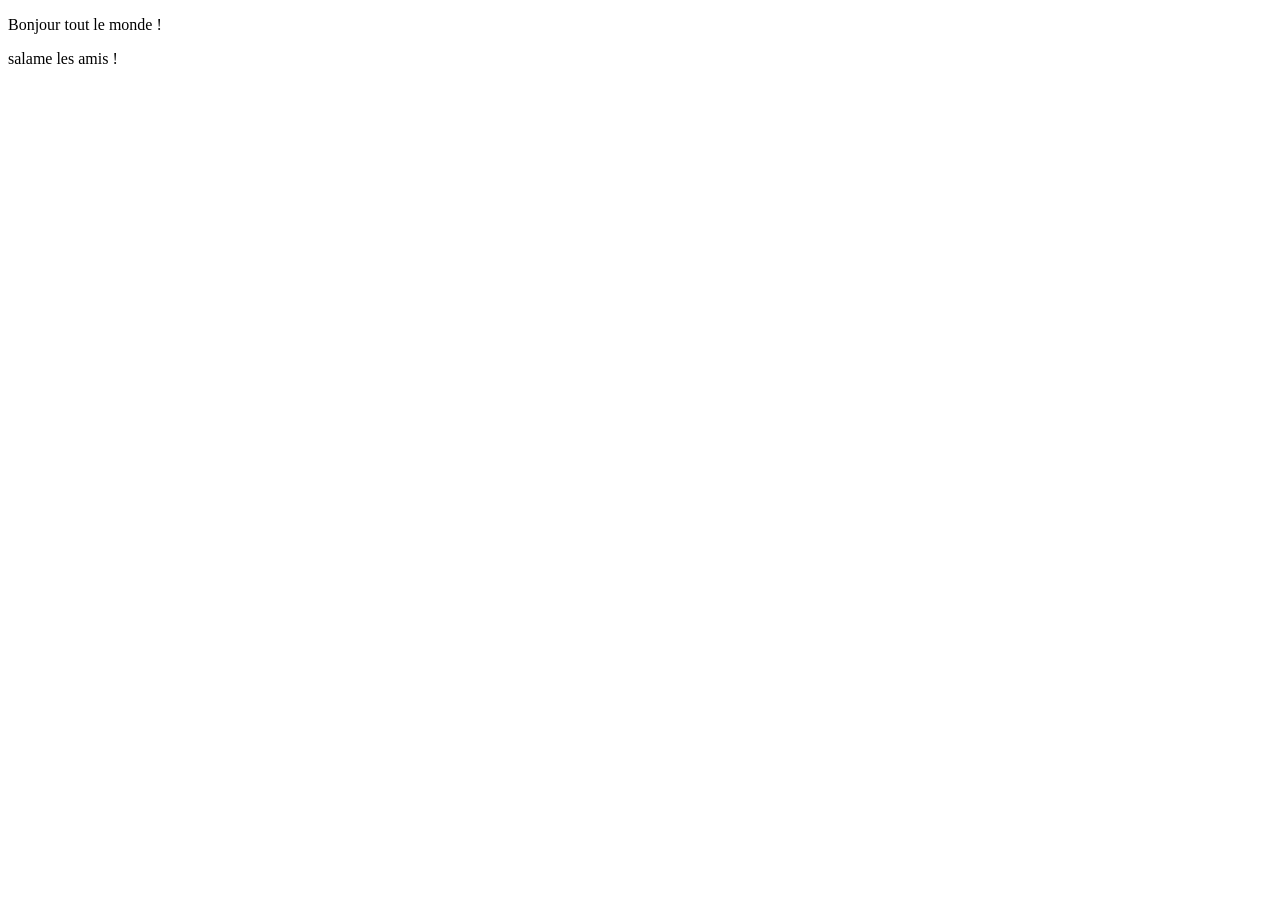
<file: cours/html-css/01 premier fichier/index.html>
<!DOCTYPE html>
<html lang="fr">

<head>
    <meta charset="UTF-8">
    <title>Ma première page</title>
</head>

<body>
    <p>Bonjour tout le monde !</p>
</body>

</html>

<body>
    <p>salame les amis !</p>
</body>
</file>
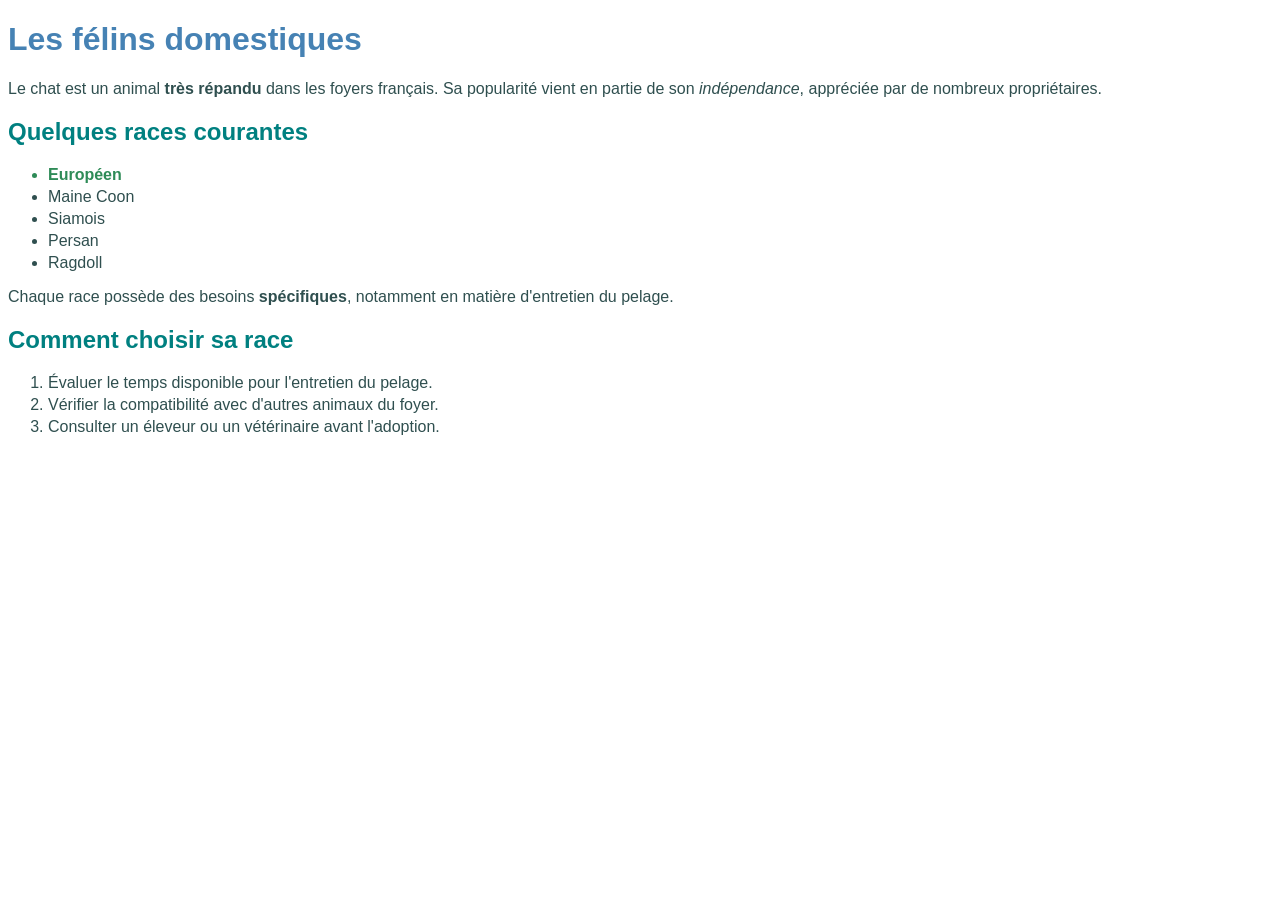
<file: cours/html-css/03 texte et CSS/index.html>
<!DOCTYPE html>
<html lang="fr">

<head>
    <meta charset="UTF-8">
    <title>Les félins domestiques</title>
    <link rel="stylesheet" href="style.css">
</head>

<body>
    <h1>Les félins domestiques</h1>
    <p>Le chat est un animal <strong>très répandu</strong> dans les foyers français. Sa popularité vient en partie de
        son <em>indépendance</em>, appréciée par de nombreux propriétaires.</p>
    <h2>Quelques races courantes</h2>
    <ul>
        <li class="recommandee">Européen</li>
        <li>Maine Coon</li>
        <li>Siamois</li>
        <li>Persan</li>
        <li>Ragdoll</li>
    </ul>
    <p>Chaque race possède des besoins <strong>spécifiques</strong>, notamment en matière d'entretien du pelage.</p>
    <h2>Comment choisir sa race</h2>
    <ol>
        <li>Évaluer le temps disponible pour l'entretien du pelage.</li>
        <li>Vérifier la compatibilité avec d'autres animaux du foyer.</li>
        <li>Consulter un éleveur ou un vétérinaire avant l'adoption.</li>
    </ol>
</body>

</html>
</file>
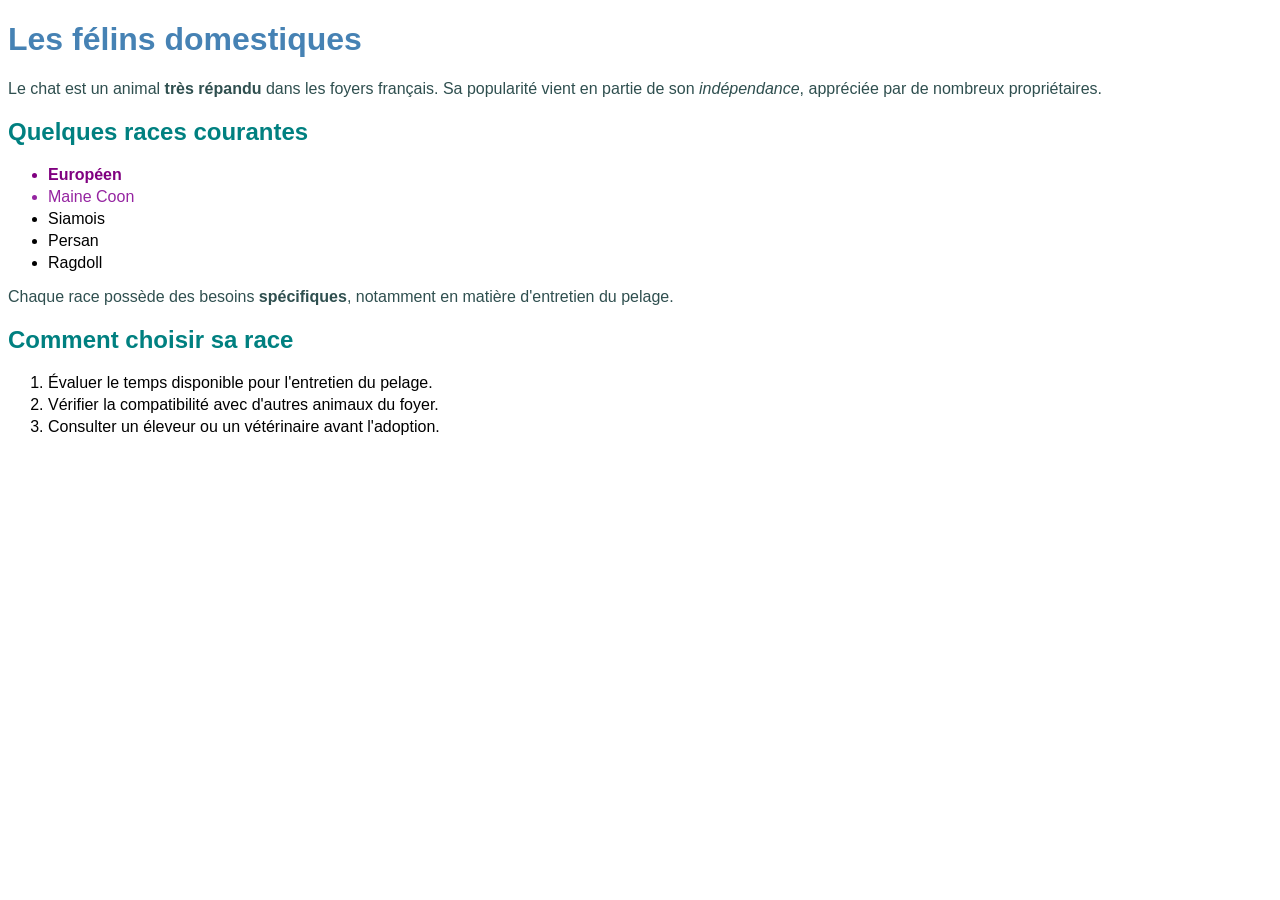
<file: cours/html-css/04 cascade/index.html>
<!DOCTYPE html>
<html lang="fr">

<head>
    <meta charset="UTF-8">
    <title>Les félins domestiques</title>
    <link rel="stylesheet" href="style.css">
</head>

<body>
    <h1>Les félins domestiques</h1>
    <p>Le chat est un animal <strong>très répandu</strong> dans les foyers français. Sa popularité vient en partie de
        son <em>indépendance</em>, appréciée par de nombreux propriétaires.</p>
    <h2>Quelques races courantes</h2>
    <ul>
        <li id="race-vedette" class="recommandee">Européen</li>
        <li id="gros-chat">Maine Coon</li>
        <li>Siamois</li>
        <li>Persan</li>
        <li>Ragdoll</li>
    </ul>
    <p>Chaque race possède des besoins <strong>spécifiques</strong>, notamment en matière d'entretien du pelage.</p>
    <h2>Comment choisir sa race</h2>
    <ol>
        <li>Évaluer le temps disponible pour l'entretien du pelage.</li>
        <li>Vérifier la compatibilité avec d'autres animaux du foyer.</li>
        <li>Consulter un éleveur ou un vétérinaire avant l'adoption.</li>
    </ol>
</body>

</html>
</file>
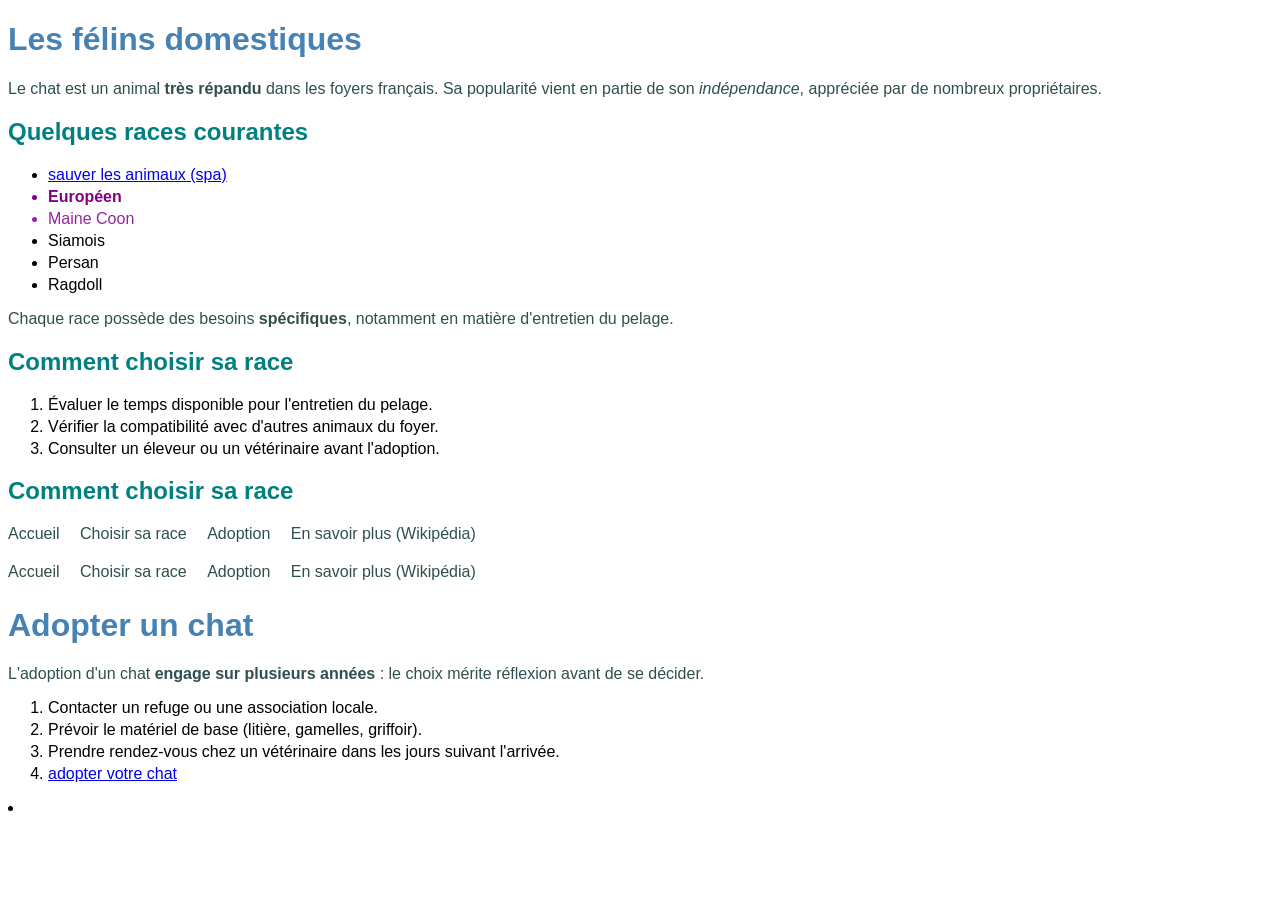
<file: cours/html-css/05 liens de navigation/index.html>
<!DOCTYPE html>
<html lang="fr">

<head>
    <meta charset="UTF-8">
    <title>Les félins domestiques</title>
    <link rel="stylesheet" href="style.css">
</head>

<body>
    <h1>Les félins domestiques</h1>
    <p>Le chat est un animal <strong>très répandu</strong> dans les foyers français. Sa popularité vient en partie de
        son <em>indépendance</em>, appréciée par de nombreux propriétaires.</p>
    <h2>Quelques races courantes</h2>
    <ul>
        <li><a href="https://www.la-spa.fr/">sauver les animaux (spa)</a></li>


        <li id="race-vedette" class="recommandee">Européen</li>
        <li id="gros-chat">Maine Coon</li>
        <li>Siamois</li>
        <li>Persan</li>
        <li>Ragdoll</li>
    </ul>
    <p>Chaque race possède des besoins <strong>spécifiques</strong>, notamment en matière d'entretien du pelage.</p>
    <h2>Comment choisir sa race</h2>
    <ol>
        <li>Évaluer le temps disponible pour l'entretien du pelage.</li>
        <li>Vérifier la compatibilité avec d'autres animaux du foyer.</li>
        <li>Consulter un éleveur ou un vétérinaire avant l'adoption.</li>
    </ol>
</body>

</html>
<h2 id="choisir">Comment choisir sa race</h2>
<nav>
    <ul>
        <li><a href="index.html">Accueil</a></li>
        <li><a href="index.html#choisir">Choisir sa race</a></li>
        <li><a href="adoption.html">Adoption</a></li>
        <li><a href="https://fr.wikipedia.org/wiki/Chat">En savoir plus (Wikipédia)</a></li>
    </ul>
</nav>
<!DOCTYPE html>
<html lang="fr">

<head>
    <meta charset="UTF-8">
    <title>Adopter un chat</title>
    <link rel="stylesheet" href="style.css">
</head>

<body>
    <nav>
        <ul>
            <li><a href="index.html">Accueil</a></li>
            <li><a href="index.html#choisir">Choisir sa race</a></li>
            <li><a href="adoption.html">Adoption</a></li>
            <li><a href="https://fr.wikipedia.org/wiki/Chat">En savoir plus (Wikipédia)</a></li>

            </a></li>
        </ul>
    </nav>
    <h1>Adopter un chat</h1>
    <p>L'adoption d'un chat <strong>engage sur plusieurs années</strong> : le choix mérite réflexion avant de se
        décider.</p>
    <ol>
        <li>Contacter un refuge ou une association locale.</li>
        <li>Prévoir le matériel de base (litière, gamelles, griffoir).</li>
        <li>Prendre rendez-vous chez un vétérinaire dans les jours suivant l'arrivée.</li>
        <li><a
                href="https://animalis-adoption.com/?gad_source=1&gad_campaignid=21803346882&gclid=CjwKCAiAzKvXBhBAEiwABLl9Amb2LQ1N9zWfZMo1tH43wIR-CzuDXH5_jvt_hpP5lipamT9ckFUuVhoCLD8QAvD_BwE">adopter
                votre chat </a></li>
        </li>
    </ol>
</body>
<li><a </html>
</file>
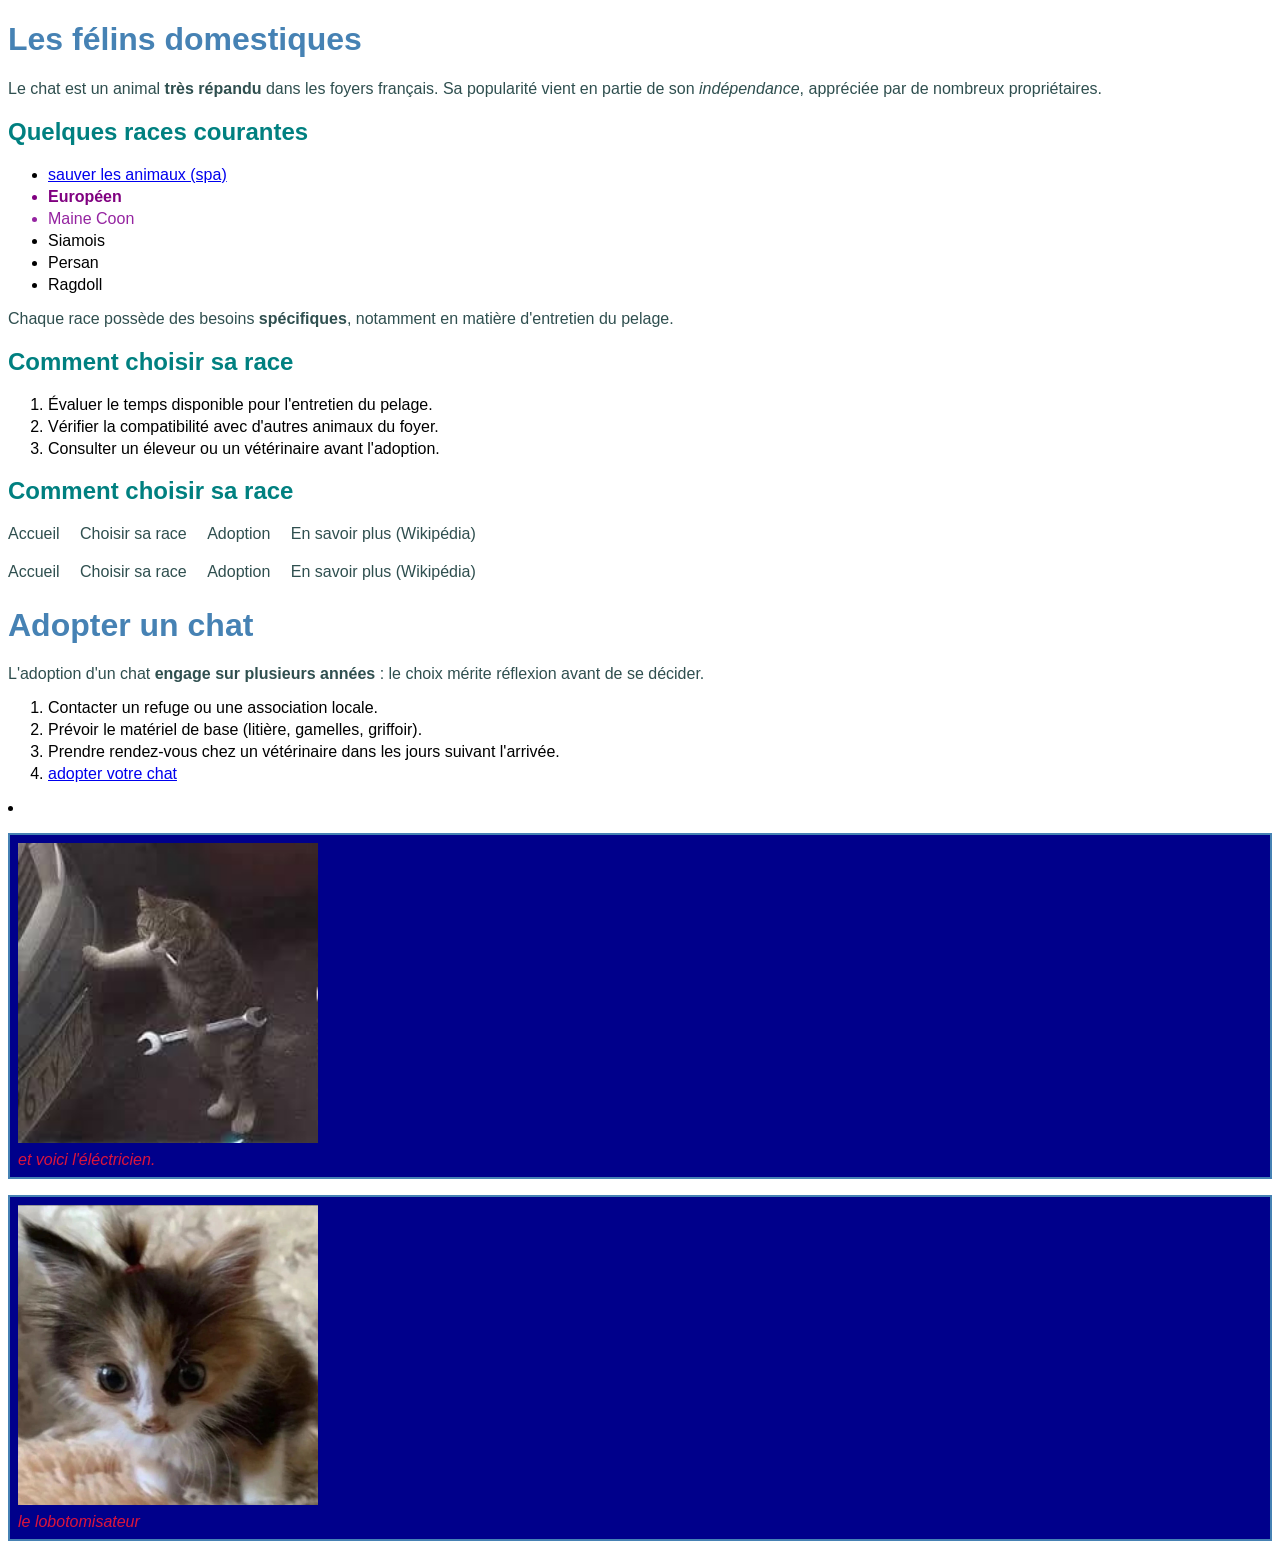
<file: cours/html-css/06 images box model/index.html>
<!DOCTYPE html>
<html lang="fr">

<head>
    <meta charset="UTF-8">
    <title>Les félins domestiques</title>
    <link rel="stylesheet" href="style.css">
</head>

<body>
    <h1>Les félins domestiques</h1>
    <p>Le chat est un animal <strong>très répandu</strong> dans les foyers français. Sa popularité vient en partie de
        son <em>indépendance</em>, appréciée par de nombreux propriétaires.</p>
    <h2>Quelques races courantes</h2>
    <ul>
        <li><a href="https://www.la-spa.fr/">sauver les animaux (spa)</a></li>


        <li id="race-vedette" class="recommandee">Européen</li>
        <li id="gros-chat">Maine Coon</li>
        <li>Siamois</li>
        <li>Persan</li>
        <li>Ragdoll</li>
    </ul>
    <p>Chaque race possède des besoins <strong>spécifiques</strong>, notamment en matière d'entretien du pelage.</p>
    <h2>Comment choisir sa race</h2>
    <ol>
        <li>Évaluer le temps disponible pour l'entretien du pelage.</li>
        <li>Vérifier la compatibilité avec d'autres animaux du foyer.</li>
        <li>Consulter un éleveur ou un vétérinaire avant l'adoption.</li>
    </ol>
</body>

</html>
<h2 id="choisir">Comment choisir sa race</h2>
<nav>
    <ul>
        <li><a href="index.html">Accueil</a></li>
        <li><a href="index.html#choisir">Choisir sa race</a></li>
        <li><a href="adoption.html">Adoption</a></li>
        <li><a href="https://fr.wikipedia.org/wiki/Chat">En savoir plus (Wikipédia)</a></li>
    </ul>
</nav>
<!DOCTYPE html>
<html lang="fr">

<head>
    <meta charset="UTF-8">
    <title>Adopter un chat</title>
    <link rel="stylesheet" href="style.css">
</head>

<body>
    <nav>
        <ul>
            <li><a href="index.html">Accueil</a></li>
            <li><a href="index.html#choisir">Choisir sa race</a></li>
            <li><a href="adoption.html">Adoption</a></li>
            <li><a href="https://fr.wikipedia.org/wiki/Chat">En savoir plus (Wikipédia)</a></li>

            </a></li>
        </ul>
    </nav>
    <h1>Adopter un chat</h1>
    <p>L'adoption d'un chat <strong>engage sur plusieurs années</strong> : le choix mérite réflexion avant de se
        décider.</p>
    <ol>
        <li>Contacter un refuge ou une association locale.</li>
        <li>Prévoir le matériel de base (litière, gamelles, griffoir).</li>
        <li>Prendre rendez-vous chez un vétérinaire dans les jours suivant l'arrivée.</li>
        <li><a
                href="https://animalis-adoption.com/?gad_source=1&gad_campaignid=21803346882&gclid=CjwKCAiAzKvXBhBAEiwABLl9Amb2LQ1N9zWfZMo1tH43wIR-CzuDXH5_jvt_hpP5lipamT9ckFUuVhoCLD8QAvD_BwE">adopter
                votre chat </a></li>
        </li>
    </ol>
    <li><a></a>
        <figure>
            <img src="image/images(1).jpg" alt="Chat assis, regardant la caméra">
            <figcaption>et voici l'éléctricien.</figcaption>
        </figure>
        <figure>
            <img src="image/Le_Lobotomisateur.jpg" alt="Chat assis, regardant la caméra">
            <figcaption>le lobotomisateur

            </figcaption>
        </figure>
</file>
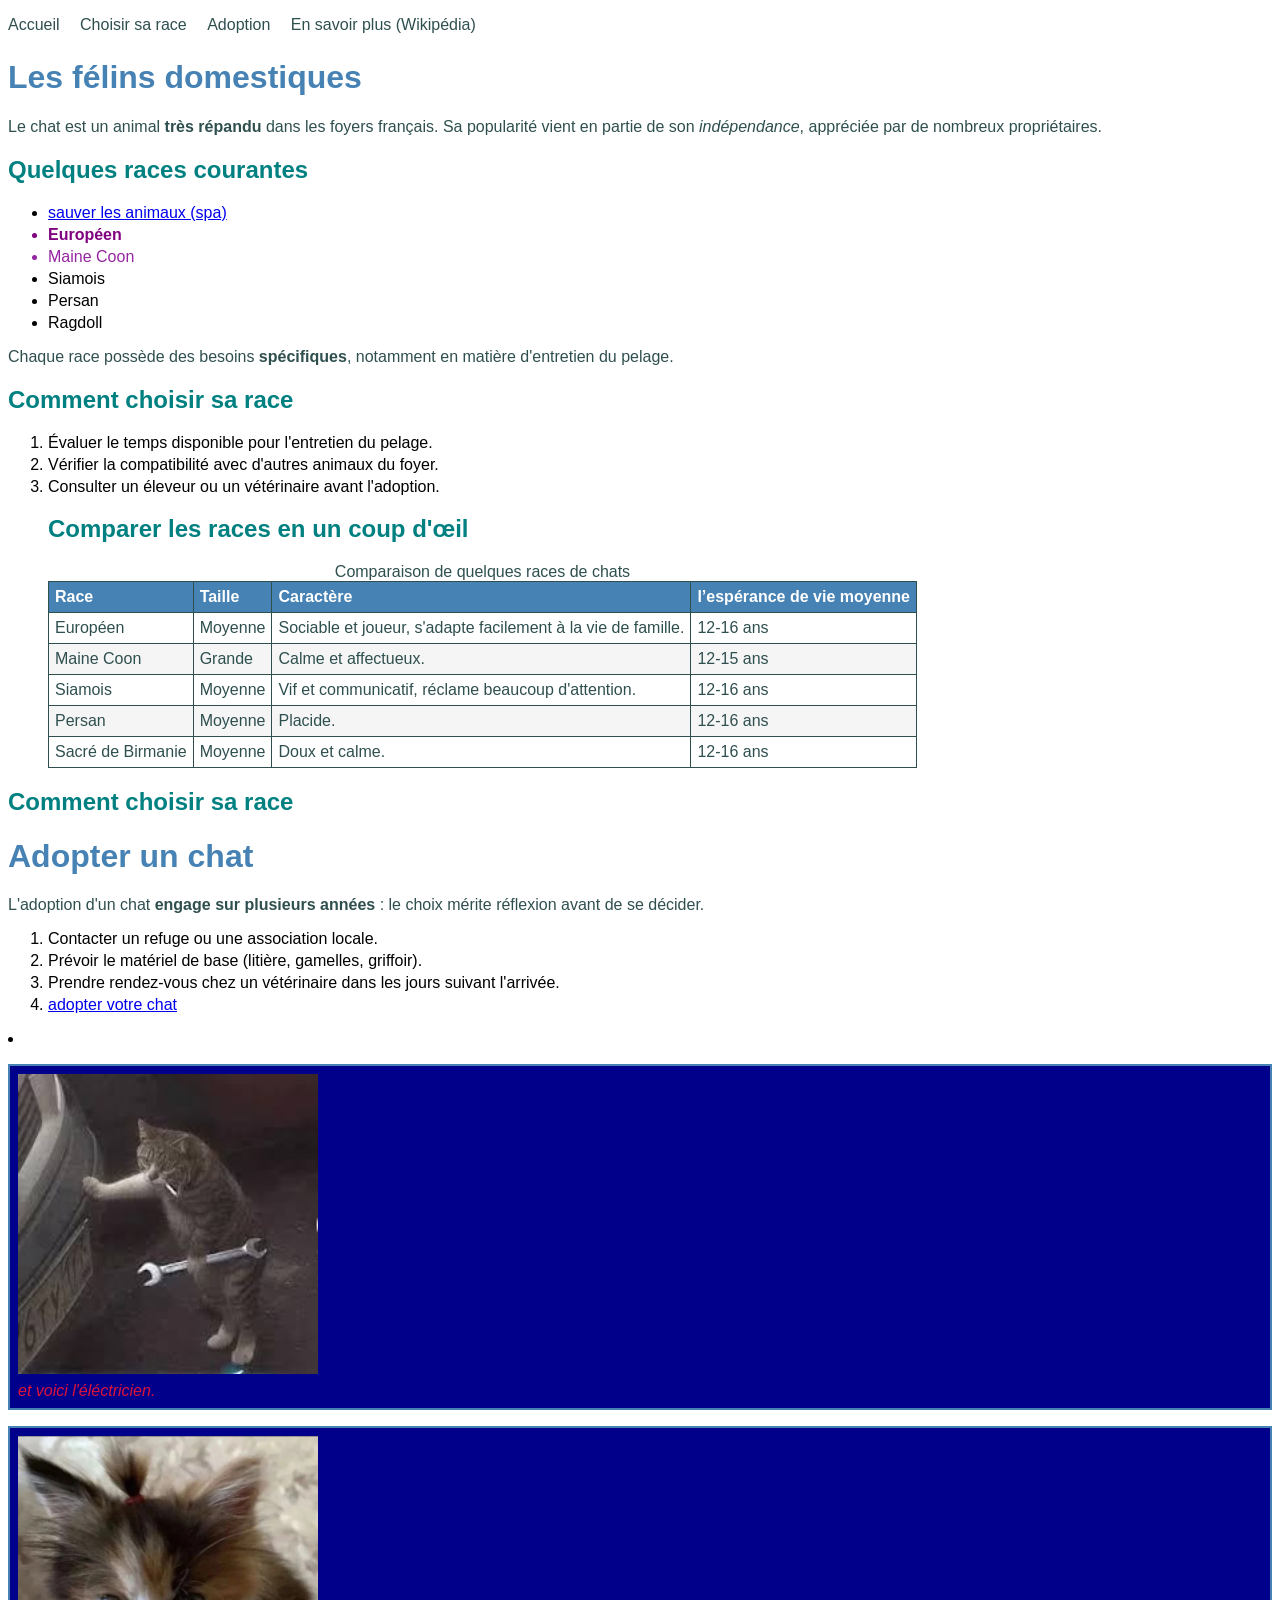
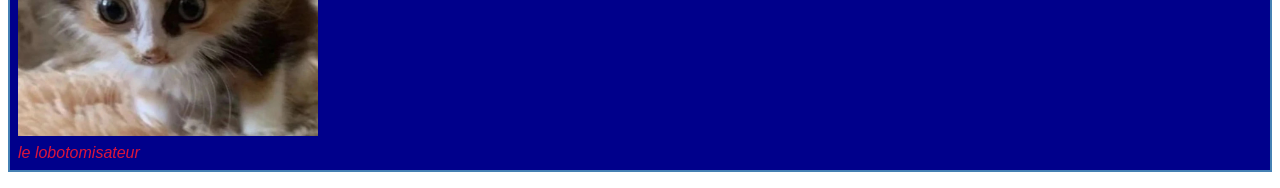
<file: cours/html-css/08 formulaires/index.html>
<!DOCTYPE html>
<html lang="fr">
<nav>
    <ul>
        <li><a href="index.html">Accueil</a></li>
        <li><a href="index.html#choisir">Choisir sa race</a></li>
        <li><a href="adoption.html">Adoption</a></li>
        <li><a href="https://fr.wikipedia.org/wiki/Chat">En savoir plus (Wikipédia)</a></li>

        </a></li>
    </ul>
</nav>

<head>
    <meta charset="UTF-8">
    <title>Les félins domestiques</title>
    <link rel="stylesheet" href="style.css">
</head>

<body>
    <h1>Les félins domestiques</h1>
    <p>Le chat est un animal <strong>très répandu</strong> dans les foyers français. Sa popularité vient en partie de
        son <em>indépendance</em>, appréciée par de nombreux propriétaires.</p>
    <h2>Quelques races courantes</h2>
    <ul>
        <li><a href="https://www.la-spa.fr/">sauver les animaux (spa)</a></li>


        <li id="race-vedette" class="recommandee">Européen</li>
        <li id="gros-chat">Maine Coon</li>
        <li>Siamois</li>
        <li>Persan</li>
        <li>Ragdoll</li>

    </ul>
    <p>Chaque race possède des besoins <strong>spécifiques</strong>, notamment en matière d'entretien du pelage.</p>
    <h2>Comment choisir sa race</h2>
    <ol>
        <li>Évaluer le temps disponible pour l'entretien du pelage.</li>
        <li>Vérifier la compatibilité avec d'autres animaux du foyer.</li>
        <li>Consulter un éleveur ou un vétérinaire avant l'adoption.</li>
        <h2>Comparer les races en un coup d'œil</h2>
        <table>
            <caption>Comparaison de quelques races de chats</caption>
            <thead>
                <tr>
                    <th>Race</th>
                    <th>Taille</th>
                    <th>Caractère</th>
                    <th>l’espérance de vie moyenne</th>
                </tr>
            </thead>
            <tbody>
                <tr>
                    <td>Européen</td>
                    <td>Moyenne</td>
                    <td>Sociable et joueur, s'adapte facilement à la vie de famille.</td>
                    <td>12-16 ans</td>
                </tr>
                <tr>
                    <td>Maine Coon</td>
                    <td>Grande</td>
                    <td>Calme et affectueux.</td>
                    <td>12-15 ans</td>
                </tr>
                <tr>
                    <td>Siamois</td>
                    <td>Moyenne</td>
                    <td>Vif et communicatif, réclame beaucoup d'attention.</td>
                    <td>12-16 ans</td>
                </tr>
                <tr>
                    <td>Persan</td>
                    <td>Moyenne</td>
                    <td>Placide.</td>
                    <td>12-16 ans</td>
                </tr>
                <tr>
                    <td>Sacré de Birmanie</td>
                    <td>Moyenne</td>
                    <td>Doux et calme.</td>
                    <td>12-16 ans</td>
                </tr>
            </tbody>
        </table>
    </ol>
</body>

</html>
<h2 id="choisir">Comment choisir sa race</h2>
<!DOCTYPE html>
<html lang="fr">

<head>
    <meta charset="UTF-8">
    <title>Adopter un chat</title>
    <link rel="stylesheet" href="style.css">
</head>

<body>

    <h1>Adopter un chat</h1>
    <p>L'adoption d'un chat <strong>engage sur plusieurs années</strong> : le choix mérite réflexion avant de se
        décider.</p>
    <ol>
        <li>Contacter un refuge ou une association locale.</li>
        <li>Prévoir le matériel de base (litière, gamelles, griffoir).</li>
        <li>Prendre rendez-vous chez un vétérinaire dans les jours suivant l'arrivée.</li>
        <li><a
                href="https://animalis-adoption.com/?gad_source=1&gad_campaignid=21803346882&gclid=CjwKCAiAzKvXBhBAEiwABLl9Amb2LQ1N9zWfZMo1tH43wIR-CzuDXH5_jvt_hpP5lipamT9ckFUuVhoCLD8QAvD_BwE">adopter
                votre chat </a></li>
        </li>
    </ol>
    <li><a></a>
        <figure>
            <img src="image/images(1).jpg" alt="Chat assis, regardant la caméra">
            <figcaption>et voici l'éléctricien.</figcaption>
        </figure>
        <figure>
            <img src="image/Le_Lobotomisateur.jpg" alt="Chat assis, regardant la caméra">
            <figcaption>le lobotomisateur

            </figcaption>
        </figure>
</file>
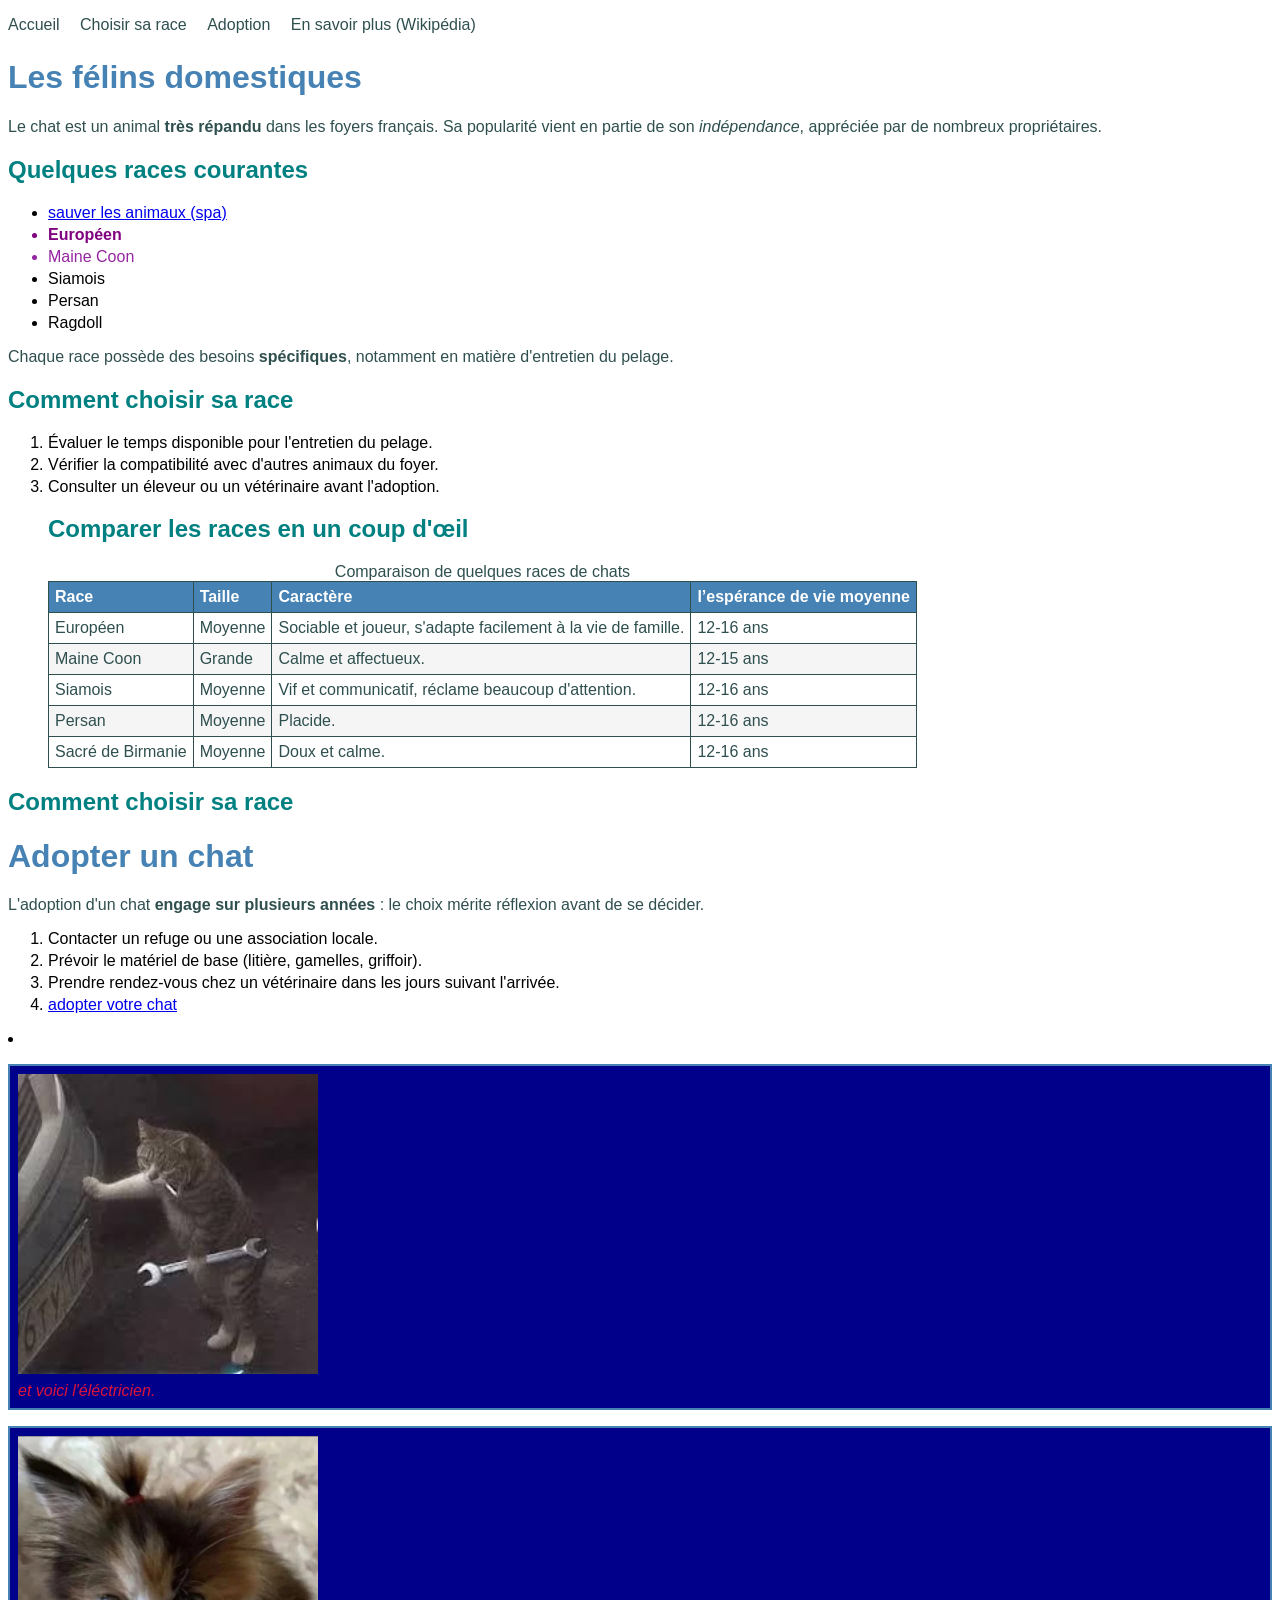
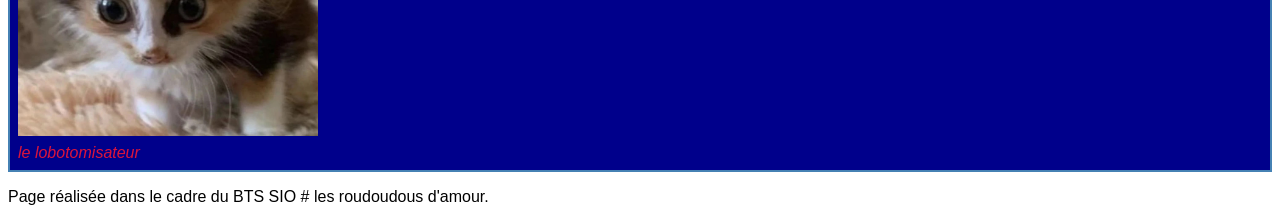
<file: cours/html-css/10 structure semantique/index.html>
<!DOCTYPE html>
<html lang="fr">
<nav>
    <ul>
        <li><a href="index.html">Accueil</a></li>
        <li><a href="index.html#choisir">Choisir sa race</a></li>
        <li><a href="adoption.html">Adoption</a></li>
        <li><a href="https://fr.wikipedia.org/wiki/Chat">En savoir plus (Wikipédia)</a></li>

        </a></li>
    </ul>
</nav>

<head>
    <meta charset="UTF-8">
    <title>Les félins domestiques</title>
    <link rel="stylesheet" href="style.css">
</head>

<body>
    <h1>Les félins domestiques</h1>
    <p>Le chat est un animal <strong>très répandu</strong> dans les foyers français. Sa popularité vient en partie de
        son <em>indépendance</em>, appréciée par de nombreux propriétaires.</p>
    <h2>Quelques races courantes</h2>
    <ul>
        <li><a href="https://www.la-spa.fr/">sauver les animaux (spa)</a></li>


        <li id="race-vedette" class="recommandee">Européen</li>
        <li id="gros-chat">Maine Coon</li>
        <li>Siamois</li>
        <li>Persan</li>
        <li>Ragdoll</li>

    </ul>
    <p>Chaque race possède des besoins <strong>spécifiques</strong>, notamment en matière d'entretien du pelage.</p>
    <h2>Comment choisir sa race</h2>
    <ol>
        <li>Évaluer le temps disponible pour l'entretien du pelage.</li>
        <li>Vérifier la compatibilité avec d'autres animaux du foyer.</li>
        <li>Consulter un éleveur ou un vétérinaire avant l'adoption.</li>
        <h2>Comparer les races en un coup d'œil</h2>
        <table>
            <caption>Comparaison de quelques races de chats</caption>
            <thead>
                <tr>
                    <th>Race</th>
                    <th>Taille</th>
                    <th>Caractère</th>
                    <th>l’espérance de vie moyenne</th>
                </tr>
            </thead>
            <tbody>
                <tr>
                    <td>Européen</td>
                    <td>Moyenne</td>
                    <td>Sociable et joueur, s'adapte facilement à la vie de famille.</td>
                    <td>12-16 ans</td>
                </tr>
                <tr>
                    <td>Maine Coon</td>
                    <td>Grande</td>
                    <td>Calme et affectueux.</td>
                    <td>12-15 ans</td>
                </tr>
                <tr>
                    <td>Siamois</td>
                    <td>Moyenne</td>
                    <td>Vif et communicatif, réclame beaucoup d'attention.</td>
                    <td>12-16 ans</td>
                </tr>
                <tr>
                    <td>Persan</td>
                    <td>Moyenne</td>
                    <td>Placide.</td>
                    <td>12-16 ans</td>
                </tr>
                <tr>
                    <td>Sacré de Birmanie</td>
                    <td>Moyenne</td>
                    <td>Doux et calme.</td>
                    <td>12-16 ans</td>
                </tr>
            </tbody>
        </table>
    </ol>
</body>

</html>
<h2 id="choisir">Comment choisir sa race</h2>
<!DOCTYPE html>
<html lang="fr">

<head>
    <meta charset="UTF-8">
    <title>Adopter un chat</title>
    <link rel="stylesheet" href="style.css">
</head>

<body>

    <h1>Adopter un chat</h1>
    <p>L'adoption d'un chat <strong>engage sur plusieurs années</strong> : le choix mérite réflexion avant de se
        décider.</p>
    <ol>
        <li>Contacter un refuge ou une association locale.</li>
        <li>Prévoir le matériel de base (litière, gamelles, griffoir).</li>
        <li>Prendre rendez-vous chez un vétérinaire dans les jours suivant l'arrivée.</li>
        <li><a
                href="https://animalis-adoption.com/?gad_source=1&gad_campaignid=21803346882&gclid=CjwKCAiAzKvXBhBAEiwABLl9Amb2LQ1N9zWfZMo1tH43wIR-CzuDXH5_jvt_hpP5lipamT9ckFUuVhoCLD8QAvD_BwE">adopter
                votre chat </a></li>
        </li>
    </ol>
    <li><a></a>
        <figure>
            <img src="image/images(1).jpg" alt="Chat assis, regardant la caméra">
            <figcaption>et voici l'éléctricien.</figcaption>
        </figure>
        <figure>
            <img src="image/Le_Lobotomisateur.jpg" alt="Chat assis, regardant la caméra">
            <figcaption>le lobotomisateur

            </figcaption>
        </figure>
        <footer>
            <p>Page réalisée dans le cadre du BTS SIO # les roudoudous d'amour.</p>
        </footer>
</body>
</file>
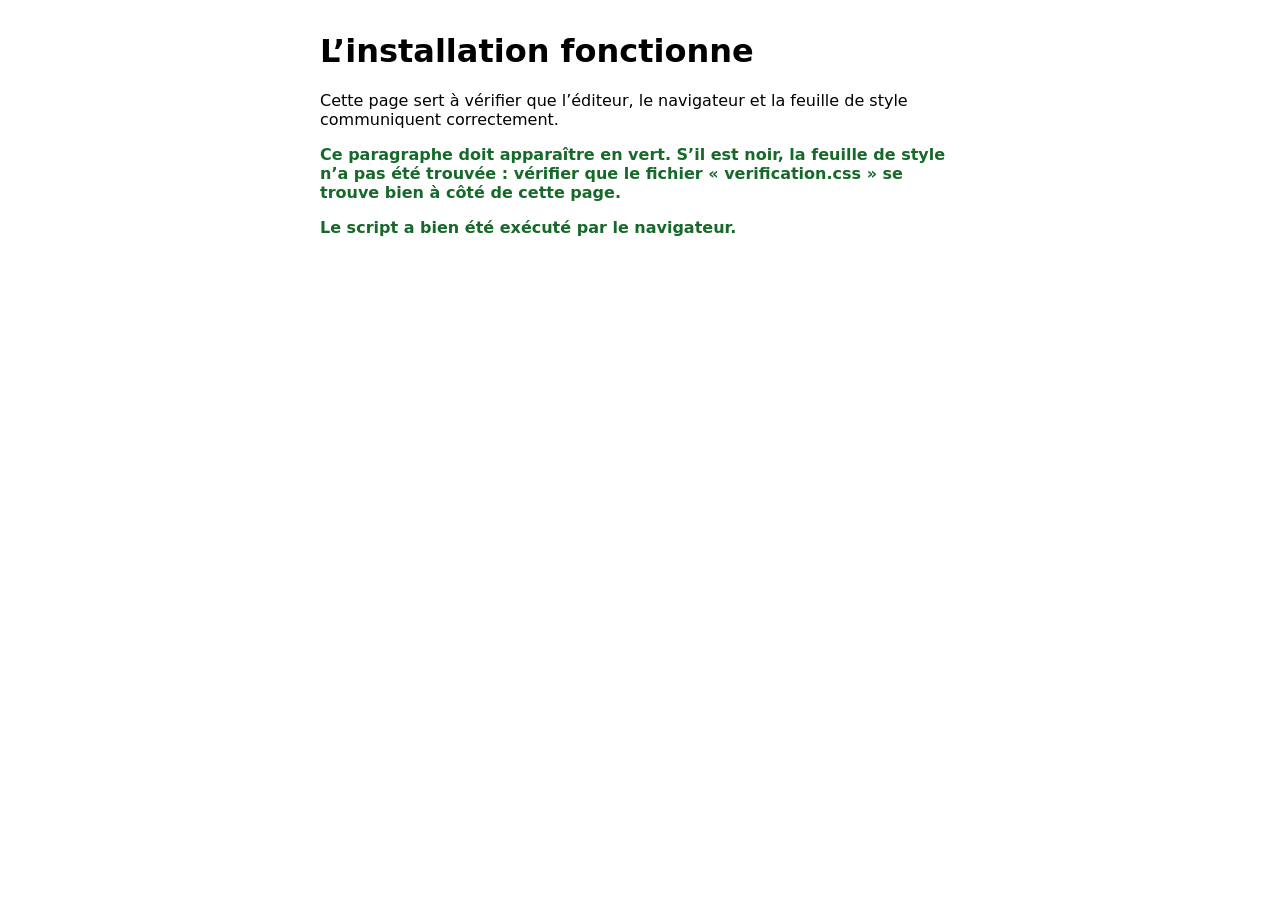
<file: cours/verif/verification.html>
<!DOCTYPE html>
<html lang="fr">
<head>
    <meta charset="UTF-8">
    <title>Vérification de l’éditeur</title>
    <link rel="stylesheet" href="verification.css">
</head>
<body>

    <h1>L’installation fonctionne</h1>

    <p>
        Cette page sert à vérifier que l’éditeur, le navigateur et la
        feuille de style communiquent correctement.
    </p>

    <p class="test">
        Ce paragraphe doit apparaître en vert. S’il est noir, la feuille
        de style n’a pas été trouvée : vérifier que le fichier
        « verification.css » se trouve bien à côté de cette page.
    </p>

    <p id="resultat-script">
        Ce texte doit être remplacé par le script. S’il ne change pas,
        le fichier « verification.js » n’a pas été chargé.
    </p>

    <script src="verification.js"></script>
</body>
</html>
</file>
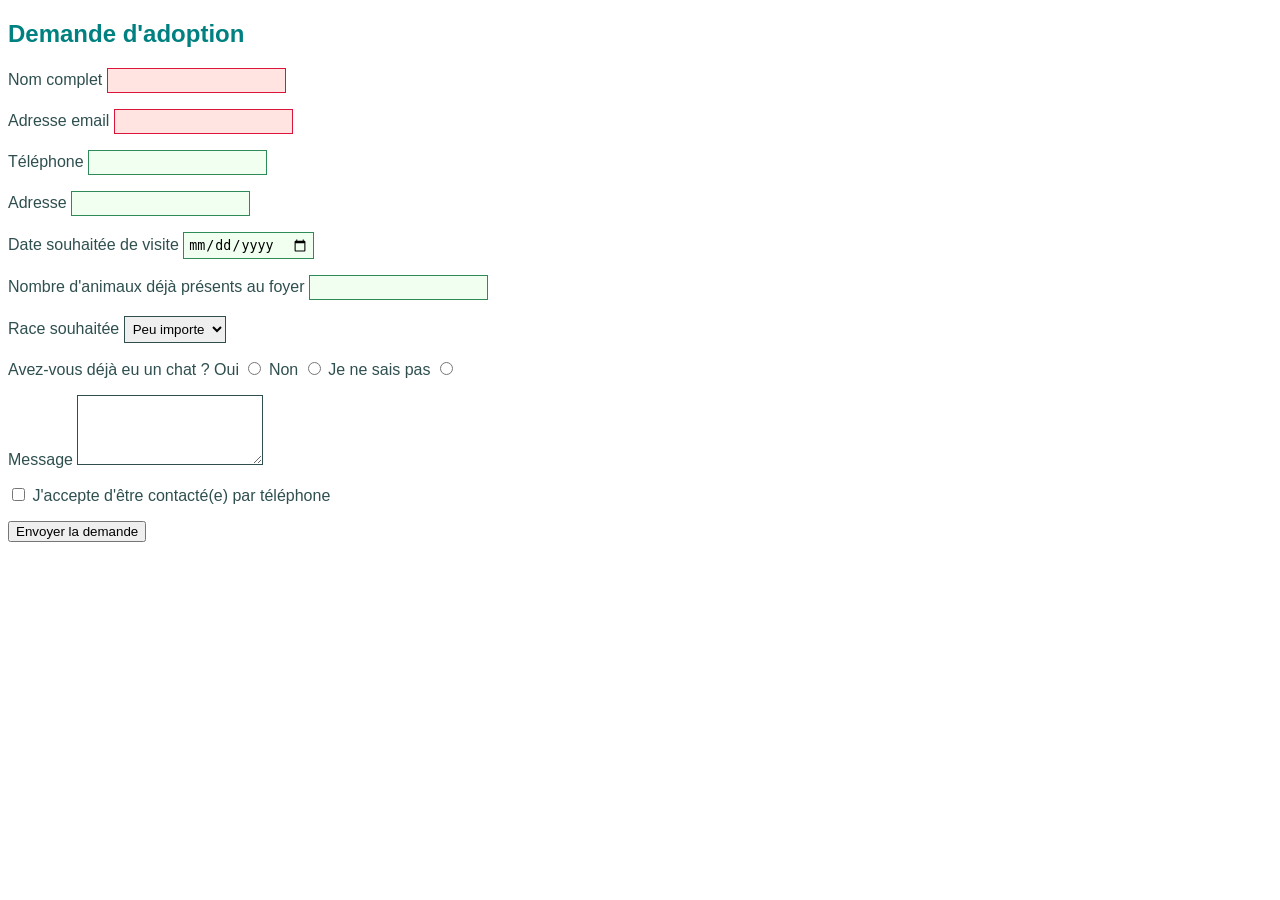
<file: cours/html-css/09 css formulaires/adoption.html>
<!DOCTYPE html>
<html lang="fr">

<head>
    <meta charset="UTF-8">
    <title>Les félins domestiques</title>
    <link rel="stylesheet" href="style.css">
</head>

<body>
    <h2>Demande d'adoption</h2>
    <form action="traitement.php" method="post">
        <p>
            <label for="nom">Nom complet</label>
            <input type="text" id="nom" name="nom" required>
        </p>
        <p>
            <label for="email">Adresse email</label>
            <input type="email" id="email" name="email" required>
        </p>
        <p>
            <label for="telephone">Téléphone</label>
            <input type="tel" id="telephone" name="telephone">
        </p>
        <p>
            <label for="adresse">Adresse</label>
            <input type="text" id="adresse" name="adresse">
        </p>
        <p>
            <label for="visite">Date souhaitée de visite</label>
            <input type="date" id="visite" name="visite">
        </p>
        <p>
            <label for="animaux">Nombre d'animaux déjà présents au foyer</label>
            <input type="number" id="animaux" name="animaux" min="0">
        </p>
        <p>
            <label for="race">Race souhaitée</label>
            <select id="race" name="race">
                <option value="indifferent">Peu importe</option>
                <option value="europeen">Européen</option>
                <option value="maine-coon">Maine Coon</option>
                <option value="siamois">Siamois</option>
                <option value="persan">Persan</option>
            </select>
        </p>
        <p>
            Avez-vous déjà eu un chat ?
            <label for="deja-oui">Oui</label>
            <input type="radio" id="deja-oui" name="deja_chat" value="oui">
            <label for="deja-non">Non</label>
            <input type="radio" id="deja-non" name="deja_chat" value="non">
            <label for="deja-pas-sure">Je ne sais pas</label>
            <input type="radio" id="deja-pas-sure" name="deja_chat" value="pas-sure">
        </p>
        <p>
            <label for="message">Message</label>
            <textarea id="message" name="message" rows="4"></textarea>
        </p>
        <p>
            <input type="checkbox" id="contact" name="contact">
            <label for="contact">J'accepte d'être contacté(e) par téléphone</label>
        </p>
        <p>
            <button type="submit">Envoyer la demande</button>
        </p>
    </form>
</file>
<file: cours/html-css/03 texte et CSS/style.css>
body {
    font-family: Arial, sans-serif;
    color: darkslategray;
}

h1 {
    color: steelblue;
}

h2 {
    color: teal;
}

li {
    margin-bottom: 4px;
}

.recommandee {
    font-weight: bold;
    color: seagreen;
}
</file>
<file: cours/html-css/04 cascade/style.css>
body {
    font-family: Arial, sans-serif;
    color: darkslategray;
}

h1 {
    color: steelblue;
}

h2 {
    color: teal;
}

li {
    margin-bottom: 4px;
}

.recommandee {
    font-weight: bold;
    color: seagreen;
}

li {
    margin-bottom: 4px;
    color: black;
}

#race-vedette {
    color: purple;
}

#gros-chat {
    color: rgb(149, 36, 161)
}
</file>
<file: cours/html-css/05 liens de navigation/style.css>
body {
    font-family: Arial, sans-serif;
    color: darkslategray;
}

h1 {
    color: steelblue;
}

h2 {
    color: teal;
}

li {
    margin-bottom: 4px;
}

.recommandee {
    font-weight: bold;
    color: seagreen;
}

li {
    margin-bottom: 4px;
    color: black;
}

#race-vedette {
    color: purple;
}

#gros-chat {
    color: rgb(149, 36, 161)
}

nav ul {
    list-style: none;
    padding: 0;
}

nav li {
    display: inline-block;
    margin-right: 16px;
}

nav a {
    color: darkslategray;
    text-decoration: none;
}

nav a:visited {
    color: darkslategray;
}

nav a:hover {
    color: seagreen;
    text-decoration: underline;
}
</file>
<file: cours/html-css/06 images box model/style.css>
body {
    font-family: Arial, sans-serif;
    color: darkslategray;
}

h1 {
    color: steelblue;
}

h2 {
    color: teal;
}

li {
    margin-bottom: 4px;
}

.recommandee {
    font-weight: bold;
    color: seagreen;
}

li {
    margin-bottom: 4px;
    color: black;
}

#race-vedette {
    color: purple;
}

#gros-chat {
    color: rgb(149, 36, 161)
}

nav ul {
    list-style: none;
    padding: 0;
}

nav li {
    display: inline-block;
    margin-right: 16px;
}

nav a {
    color: darkslategray;
    text-decoration: none;
}

nav a:visited {
    color: darkslategray;
}

nav a:hover {
    color: seagreen;
    text-decoration: underline;
}

figure {
    border: 2px solid steelblue;
    padding: 8px;
    margin: 16px 0;
}

img {
    width: 300px;
}

figcaption {
    font-style: italic;
    margin-top: 4px;
    color: crimson
}

figure {
    background-color: darkblue;
}
</file>
<file: cours/html-css/08 formulaires/style.css>
body {
    font-family: Arial, sans-serif;
    color: darkslategray;
}

h1 {
    color: steelblue;
}

h2 {
    color: teal;
}

li {
    margin-bottom: 4px;
}

.recommandee {
    font-weight: bold;
    color: seagreen;
}

li {
    margin-bottom: 4px;
    color: black;
}

#race-vedette {
    color: purple;
}

#gros-chat {
    color: rgb(149, 36, 161)
}

nav ul {
    list-style: none;
    padding: 0;
}

nav li {
    display: inline-block;
    margin-right: 16px;
}

nav a {
    color: darkslategray;
    text-decoration: none;
}

nav a:visited {
    color: darkslategray;
}

nav a:hover {
    color: seagreen;
    text-decoration: underline;
}

figure {
    border: 2px solid steelblue;
    padding: 8px;
    margin: 16px 0;
}

img {
    width: 300px;
}

figcaption {
    font-style: italic;
    margin-top: 4px;
    color: crimson
}

figure {
    background-color: darkblue;
}

table {
    border-collapse: collapse;
}

th,
td {
    border: 1px solid darkslategray;
    padding: 6px;
    text-align: left;
    vertical-align: top;
}

thead {
    background-color: steelblue;
    color: white;
}

tbody tr:nth-child(even) {
    background-color: whitesmoke;
}
</file>
<file: cours/html-css/10 structure semantique/style.css>
body {
    font-family: Arial, sans-serif;
    color: darkslategray;
}

h1 {
    color: steelblue;
}

h2 {
    color: teal;
}

li {
    margin-bottom: 4px;
}

.recommandee {
    font-weight: bold;
    color: seagreen;
}

li {
    margin-bottom: 4px;
    color: black;
}

#race-vedette {
    color: purple;
}

#gros-chat {
    color: rgb(149, 36, 161)
}

nav ul {
    list-style: none;
    padding: 0;
}

nav li {
    display: inline-block;
    margin-right: 16px;
}

nav a {
    color: darkslategray;
    text-decoration: none;
}

nav a:visited {
    color: darkslategray;
}

nav a:hover {
    color: seagreen;
    text-decoration: underline;
}

figure {
    border: 2px solid steelblue;
    padding: 8px;
    margin: 16px 0;
}

img {
    width: 300px;
}

figcaption {
    font-style: italic;
    margin-top: 4px;
    color: crimson
}

figure {
    background-color: darkblue;
}

table {
    border-collapse: collapse;
}

th,
td {
    border: 1px solid darkslategray;
    padding: 6px;
    text-align: left;
    vertical-align: top;
}

thead {
    background-color: steelblue;
    color: white;
}

tbody tr:nth-child(even) {
    background-color: whitesmoke;
}

input,
select,
textarea {
    border: 1px solid darkslategray;
    padding: 4px;
}

input:focus,
select:focus,
textarea:focus {
    outline: 2px solid steelblue;
    outline-offset: 1px;
}

input:valid {
    border-color: seagreen;
    background-color: honeydew;
}

input:invalid {
    border-color: crimson;
    background-color: mistyrose;
}
</file>
<file: cours/verif/verification.css>
/* Feuille de style de vérification. */

body {
    font-family: system-ui, sans-serif;
    max-width: 40rem;
    margin: 2rem auto;
    padding: 0 1rem;
}

.test {
    color: #17692a;
    font-weight: bold;
}
</file>
<file: cours/html-css/09 css formulaires/style.css>
body {
    font-family: Arial, sans-serif;
    color: darkslategray;
}

h1 {
    color: steelblue;
}

h2 {
    color: teal;
}

li {
    margin-bottom: 4px;
}

.recommandee {
    font-weight: bold;
    color: seagreen;
}

li {
    margin-bottom: 4px;
    color: black;
}

#race-vedette {
    color: purple;
}

#gros-chat {
    color: rgb(149, 36, 161)
}

nav ul {
    list-style: none;
    padding: 0;
}

nav li {
    display: inline-block;
    margin-right: 16px;
}

nav a {
    color: darkslategray;
    text-decoration: none;
}

nav a:visited {
    color: darkslategray;
}

nav a:hover {
    color: seagreen;
    text-decoration: underline;
}

figure {
    border: 2px solid steelblue;
    padding: 8px;
    margin: 16px 0;
}

img {
    width: 300px;
}

figcaption {
    font-style: italic;
    margin-top: 4px;
    color: crimson
}

figure {
    background-color: darkblue;
}

table {
    border-collapse: collapse;
}

th,
td {
    border: 1px solid darkslategray;
    padding: 6px;
    text-align: left;
    vertical-align: top;
}

thead {
    background-color: steelblue;
    color: white;
}

tbody tr:nth-child(even) {
    background-color: whitesmoke;
}

input,
select,
textarea {
    border: 1px solid darkslategray;
    padding: 4px;
}

input:focus,
select:focus,
textarea:focus {
    outline: 2px solid steelblue;
    outline-offset: 1px;
}

input:valid {
    border-color: seagreen;
    background-color: honeydew;
}

input:invalid {
    border-color: crimson;
    background-color: mistyrose;
}
</file>
